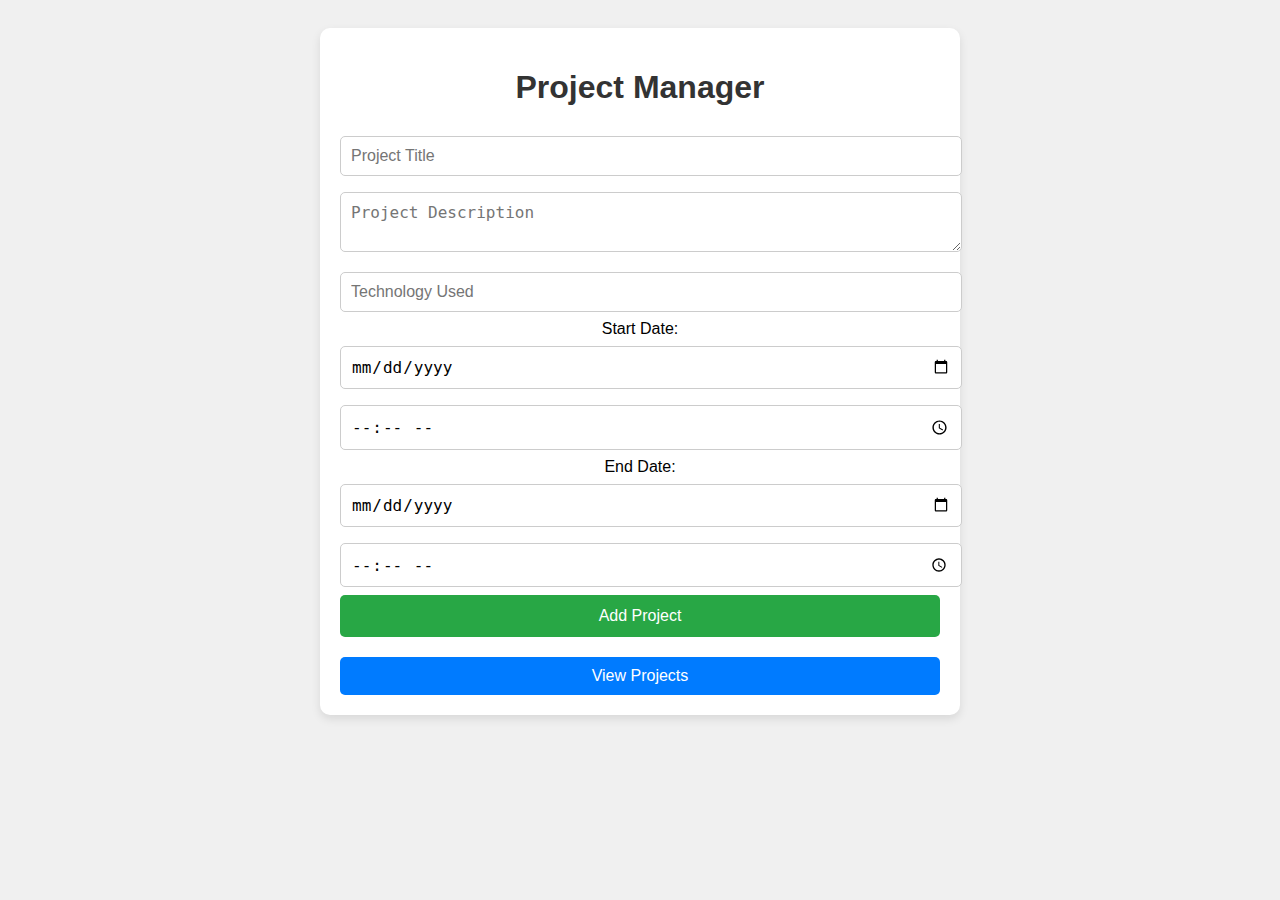
<file: index.html>
<!DOCTYPE html>
<html lang="en">
<head>
    <meta charset="UTF-8">
    <meta name="viewport" content="width=device-width, initial-scale=1.0">
    <title>Project Manager</title>
    <link rel="stylesheet" href="styles.css">
</head>
<body>
    <div class="container">
        <h1>Project Manager</h1>
        <div class="form-container">
            <input type="text" id="title" placeholder="Project Title" required>
            <textarea id="description" placeholder="Project Description" required></textarea>
            <input type="text" id="technology" placeholder="Technology Used" required>
            <label>Start Date:</label>
            <input type="date" id="startDate" required>
            <input type="time" id="startTime" required>
            <label>End Date:</label>
            <input type="date" id="endDate" required>
            <input type="time" id="endTime" required>
            <button onclick="addProject()">Add Project</button>
        </div>
        <a href="projects.html" class="view-projects">View Projects</a>
    </div>

    <script src="script.js"></script>
</body>
</html>
</file>
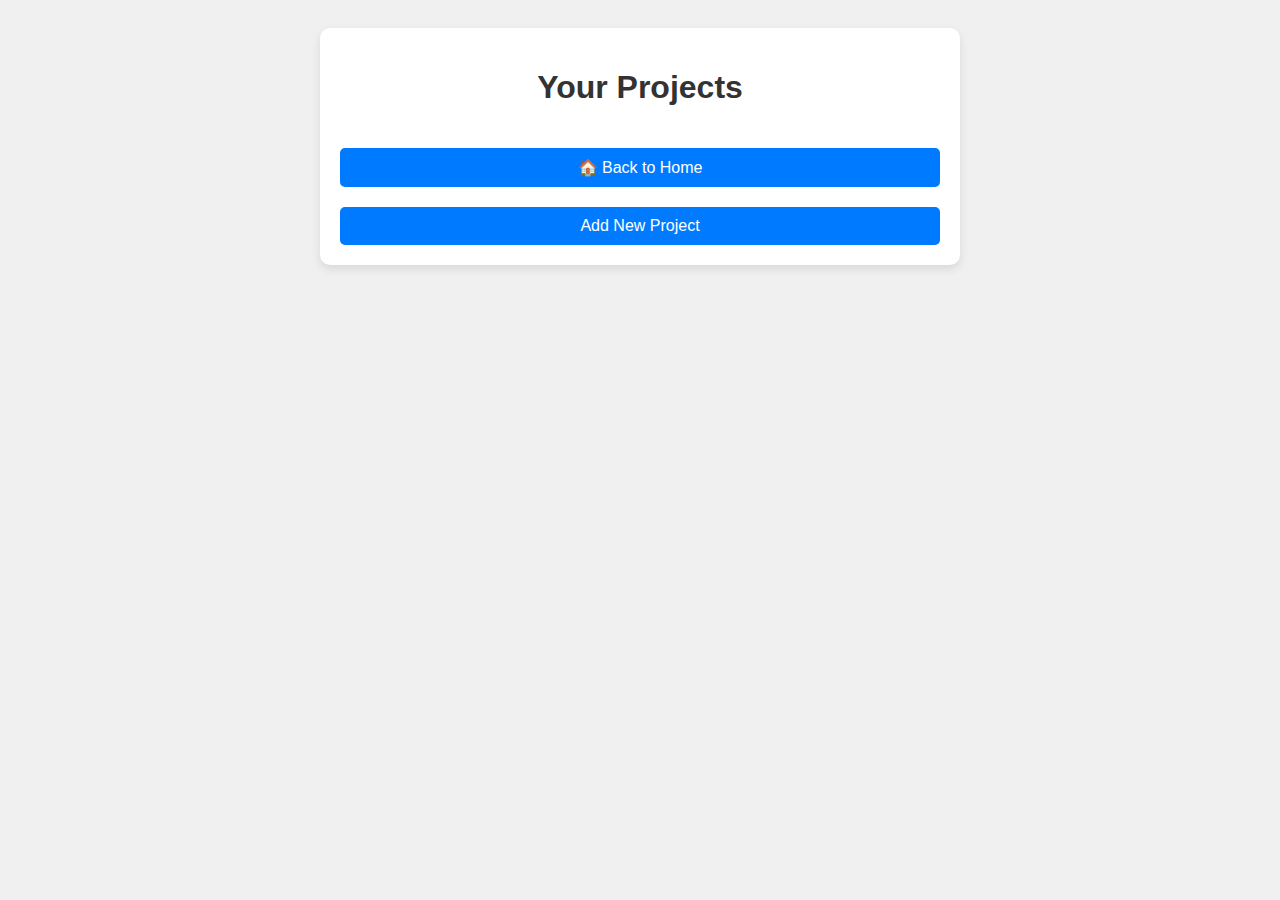
<file: projects.html>
<!DOCTYPE html>
<html lang="en">
<head>
    <meta charset="UTF-8">
    <meta name="viewport" content="width=device-width, initial-scale=1.0">
    <title>Project List</title>
    <link rel="stylesheet" href="styles.css">
</head>
<body>
    <div class="container">
        <h1>Your Projects</h1>
        <div class="projects-grid" id="projectsGrid"></div>
        <a href="index.html" class="back-button">🏠 Back to Home</a>
        <a href="index.html" class="back-button">Add New Project</a>
    </div>

    <div id="projectDetailModal" class="modal">
        <div class="modal-content">
            <span class="close-btn" onclick="closeModal()">&times;</span>
            <h2 id="modalTitle"></h2>
            <p id="modalDescription"></p>
            <p><strong>Technology:</strong> <span id="modalTechnology"></span></p>
            <p><strong>Start:</strong> <span id="modalStart"></span></p>
            <p><strong>End:</strong> <span id="modalEnd"></span></p>
            <button id="editProject">✏️ Edit</button>
            <button id="deleteProject">🗑️ Delete</button>
            <button id="editProject">Edit</button>
            <button id="deleteProject">Delete</>
        </div>
    </div>

    <script src="script.js"></script>
</body>
</html>
</file>
<file: styles.css>
body {
    font-family: Arial, sans-serif;
    background: #f0f0f0;
    padding: 20px;
    text-align: center;
}

.container {
    max-width: 600px;
    margin: auto;
    background: white;
    padding: 20px;
    border-radius: 10px;
    box-shadow: 0 4px 10px rgba(0, 0, 0, 0.1);
}

h1 {
    color: #333;
}

.form-container input, textarea {
    width: 100%;
    padding: 10px;
    margin: 8px 0;
    border: 1px solid #ccc;
    border-radius: 5px;
    font-size: 16px;
}

button {
    background: #28a745;
    color: white;
    padding: 12px;
    border: none;
    width: 100%;
    cursor: pointer;
    font-size: 16px;
    border-radius: 5px;
    transition: 0.3s;
}

button:hover {
    background: #218838;
}

.view-projects, .back-button {
    display: block;
    margin-top: 20px;
    color: white;
    background: #007bff;
    padding: 10px;
    text-decoration: none;
    border-radius: 5px;
}

.view-projects:hover, .back-button:hover {
    background: #0056b3;
}

.projects-grid {
    display: grid;
    grid-template-columns: repeat(auto-fit, minmax(250px, 1fr));
    gap: 15px;
    margin-top: 20px;
}

.project-card {
    background: white;
    padding: 15px;
    border-radius: 10px;
    box-shadow: 0 2px 8px rgba(0, 0, 0, 0.1);
    cursor: pointer;
    transition: 0.3s;
}

.project-card:hover {
    transform: scale(1.05);
}

.modal {
    display: none;
    position: fixed;
    top: 0;
    left: 0;
    width: 100%;
    height: 100%;
    background: rgba(0, 0, 0, 0.5);
}

.modal-content {
    background: white;
    padding: 20px;
    width: 80%;
    max-width: 500px;
    margin: 100px auto;
    border-radius: 10px;
    position: relative;
}

.close-btn {
    position: absolute;
    top: 10px;
    right: 20px;
    font-size: 24px;
    cursor: pointer;

    color: rgb(246, 255, 0);

}

/* Responsive */
@media (max-width: 600px) {
    .container {
        width: 90%;
    }

    .modal-content {
        width: 90%;
    }
}
</file>
